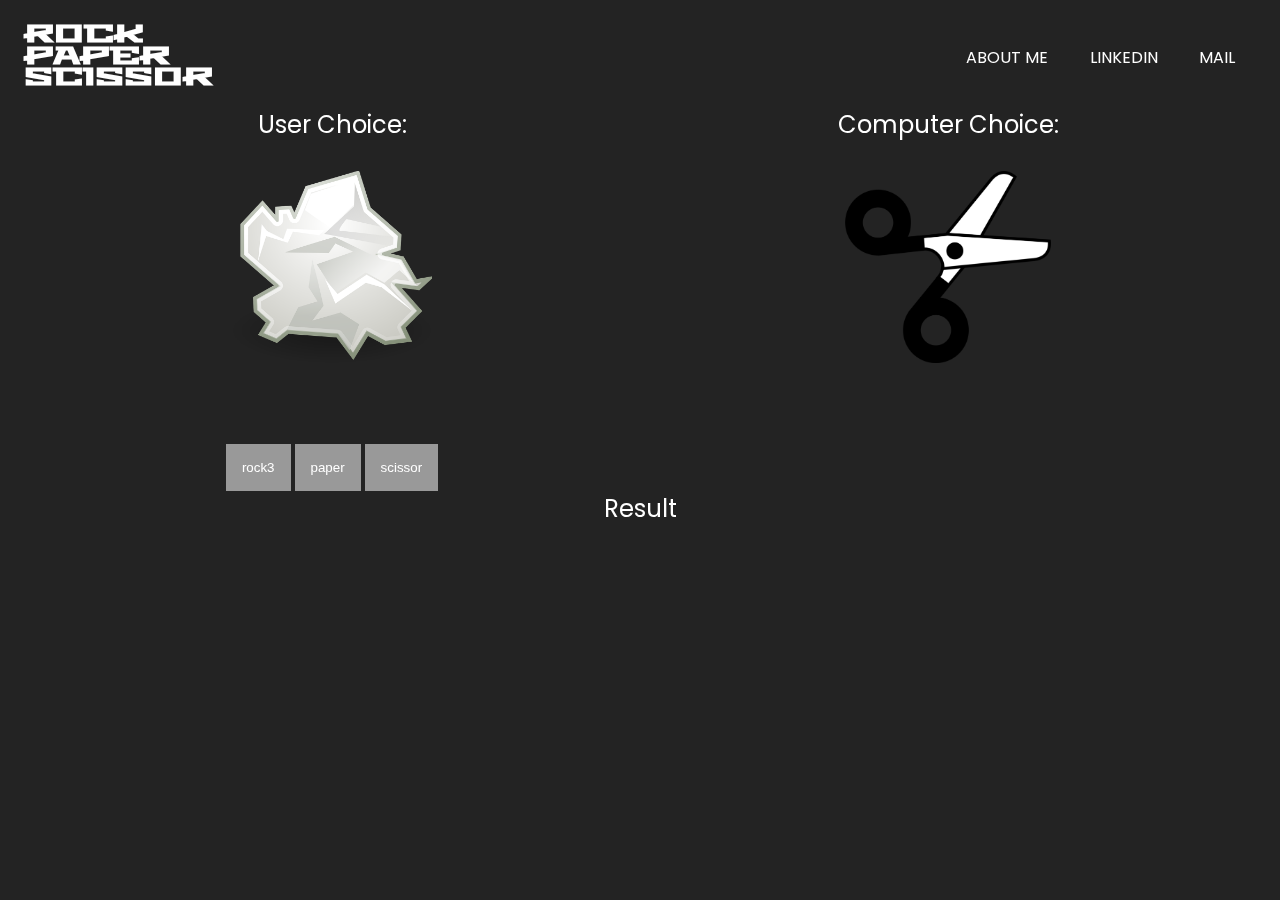
<file: rock-paper-scissor/index.html>
<!DOCTYPE html>
<html lang="en">
<head>
    <meta charset="UTF-8">
    <meta http-equiv="X-UA-Compatible" content="IE=edge">
    <meta name="viewport" content="width=device-width, initial-scale=1.0">
    <title>Document</title>
    <link rel="stylesheet" href="./css/styles.css" />
</head>
<body>
    <div class="parent-container">
        <header>
            <h1>ROCK<br>PAPER<br>SCISSOR</h1>
            <nav>
                <ul class="nav-list">
                    <a>ABOUT ME</a>
                    <a href="https://www.linkedin.com/in/aman-verma-82b823185/">LINKEDIN</a>
                    <a>MAIL</a>
                </ul>
            </nav>
        </header>
        <div class="container">
            <div class="user">
                <h2>User Choice: <span id="user-choice"> </span></h2>
                <img class="user-image" src="images/2.png">
                <div class="button-container">
                    <button class="button" id="1">rock3</button>
                    <button class="button" id="2">paper</button>
                    <button class="button" id="3">scissor</button>
                </div>    
            </div>
            <div class="computer">
                <h2>Computer Choice: <span id="computer-choice"></span></h2>
                <img class="computer-image" src="images/3.png">
                <div></div>
            </div>
        </div>
    
        
        <h2 class="result">Result<span id="result"></span></h2>
    
        
    </div>
    <div class="overlay"></div>
    <div class="circle1"></div>
    <div class="circle2"></div>
    <script src="index.js"></script>
    
</body>
</html>
</file>
<file: rock-paper-scissor/css/styles.css>
@import url('https://fonts.googleapis.com/css2?family=Poppins:wght@400;600;800&display=swap');
@import url('https://fonts.googleapis.com/css2?family=Stalinist+One&display=swap');

* {
    margin: 0;
    padding: 0;
    outline: 0;
    border: 0;
    text-decoration: none;
    list-style: none;
    box-sizing: border-box;
}

a {
    text-decoration: none;
    color: #fff;
}

:root {
    --color-bg: #595959;
    --color-text: #ffffff;
    --color-inactive: #999999;
    --color-active: var(--color-text);
    --color-link: #45d900;
    --color-hover: #3a3a3a;
}

body {
    font-family: "Poppins";
    color: var(--color-text);
    background: var(--color-bg);
}

.parent-container {
    padding: 1.5rem 1.5rem 0;
    height: 100vh;
    width: 100vw;
    position: relative;
}
header > h1 {
    font-family: "Stalinist One", sans-serif;
    font-size: 1.5rem;
    line-height: 0.9;
}

header {
    display: flex;
    flex-direction: row;
    justify-content: space-between;
    align-items: center;
    margin-bottom: 1rem;
}

.nav-list {
    display: flex;
    flex-direction: row;
    /* gap: 3rem; */
    min-height:min-content;
}
/* transition property has been defined on each list item individually rather than the whole bar */
.nav-list >a {
    transition: all 400ms ease;
    padding: 1.3rem;
}
/* had i given nav-list:hover then it would have applied on the whole navigation bar all at once*/
.nav-list :nth-child(n):hover {
    background: rgb(79, 79, 79);
    cursor:pointer;
}
.container {
    display: grid;
    grid-template-columns: repeat(2,1fr);
}

.result {
   display: grid;
   place-items: center;
}

.user, .computer {
    height: 30vw;
    display: flex;
    flex-direction: column;
    justify-content: space-between;
    align-items: center;
    position: relative;
}

.user-image, .computer-image {
    position: absolute;
    height: 12rem;
    top: 4rem;
}
.button {
    padding: 1rem;
    background: var(--color-inactive);
    color: #fff;
}
h2 {
    font-weight: 400;
}

button:hover {
    cursor: pointer;
}

/* .circle1 {
    height: 5rem;
    width: 5rem;
    background: rgb(0, 0, 255);
    border-radius: 50%;
    position: absolute;
    top: 0;
    left: 50%;
    z-index: -3;
} */

/* .circle2 {
    height: 5rem;
    width: 5rem;
    background: rgb(255, 119, 0);
    border-radius: 50%;
    position: absolute;
    left: 50%;
    z-index: -3;
} */

.overlay {
    position: absolute;
    top: 0;
    left: 0;
    height: 100vh;
    width: 100vw;
    background: rgba(0,0,0,0.6);
    backdrop-filter: blur(3px);
    z-index: -2;
}
</file>
